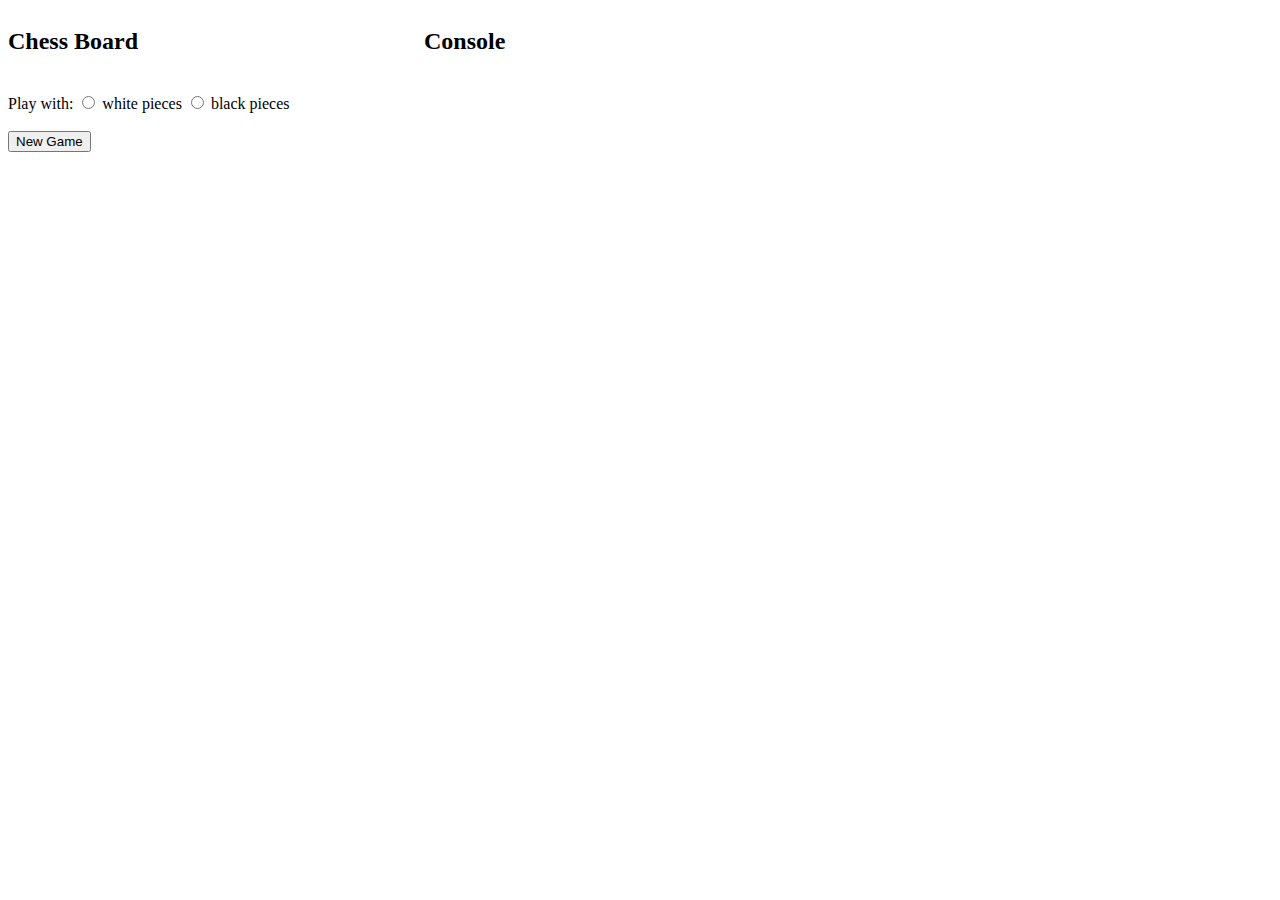
<file: client/index.html>
<!doctype html>
<html>

<head>
    <meta charset="utf-8" />
    <meta http-equiv="X-UA-Compatible" content="IE=edge,chrome=1" />
    <title>Chess Game</title>
    <link rel="stylesheet" href="css/chessboard.css" />
</head>

<body>
    <div id="board-container">
        <h2>Chess Board</h2>
        <div id="board" style="width: 400px"></div>
        <br>
        <div id="control-panel">
            Play with:
            <input type="radio" name="orientation" value="white"> white pieces
            <input type="radio" name="orientation" value="black"> black pieces
            <br>
            <br>
            <button id="new-game-btn">New Game</button>
        </div>
    </div>
    <div id="console-container">
        <h2>Console</h2>
        <pre id="console"></pre>
    </div>
    <script type="text/javascript" src="http://ajax.googleapis.com/ajax/libs/jquery/1.10.2/jquery.min.js"></script>
    <script type="text/javascript" src="js/json3.min.js"></script>
    <script type="text/javascript" src="js/chessboard.js"></script>
    <script type="text/javascript" src="js/main.js"></script>
</body>

</html>
</file>
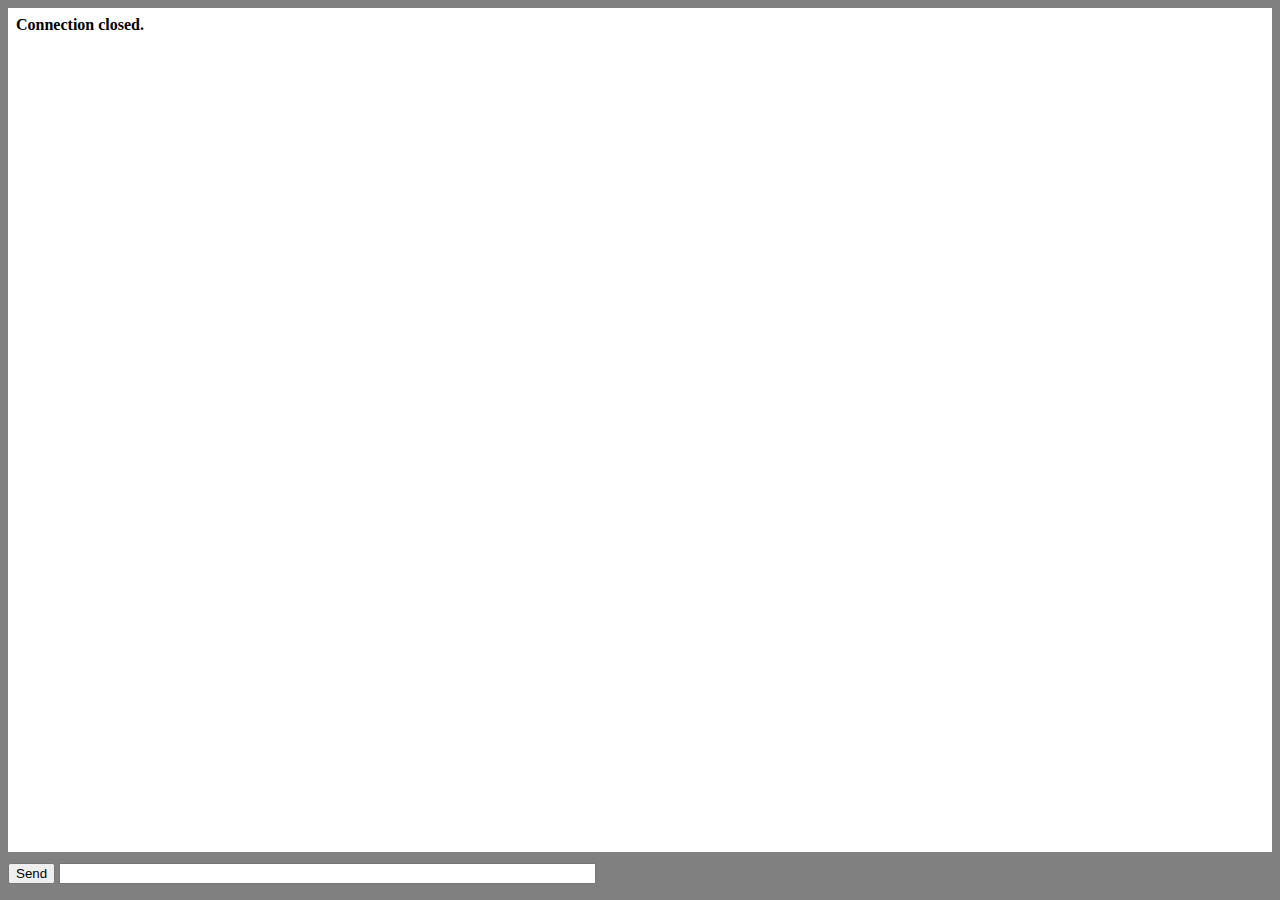
<file: vendor/github.com/gorilla/websocket/examples/chat/home.html>
<!DOCTYPE html>
<html lang="en">
<head>
<title>Chat Example</title>
<script type="text/javascript">
window.onload = function () {
    var conn;
    var msg = document.getElementById("msg");
    var log = document.getElementById("log");

    function appendLog(item) {
        var doScroll = log.scrollTop > log.scrollHeight - log.clientHeight - 1;
        log.appendChild(item);
        if (doScroll) {
            log.scrollTop = log.scrollHeight - log.clientHeight;
        }
    }

    document.getElementById("form").onsubmit = function () {
        if (!conn) {
            return false;
        }
        if (!msg.value) {
            return false;
        }
        conn.send(msg.value);
        msg.value = "";
        return false;
    };

    if (window["WebSocket"]) {
        conn = new WebSocket("ws://" + document.location.host + "/ws");
        conn.onclose = function (evt) {
            var item = document.createElement("div");
            item.innerHTML = "<b>Connection closed.</b>";
            appendLog(item);
        };
        conn.onmessage = function (evt) {
            var messages = evt.data.split('\n');
            for (var i = 0; i < messages.length; i++) {
                var item = document.createElement("div");
                item.innerText = messages[i];
                appendLog(item);
            }
        };
    } else {
        var item = document.createElement("div");
        item.innerHTML = "<b>Your browser does not support WebSockets.</b>";
        appendLog(item);
    }
};
</script>
<style type="text/css">
html {
    overflow: hidden;
}

body {
    overflow: hidden;
    padding: 0;
    margin: 0;
    width: 100%;
    height: 100%;
    background: gray;
}

#log {
    background: white;
    margin: 0;
    padding: 0.5em 0.5em 0.5em 0.5em;
    position: absolute;
    top: 0.5em;
    left: 0.5em;
    right: 0.5em;
    bottom: 3em;
    overflow: auto;
}

#form {
    padding: 0 0.5em 0 0.5em;
    margin: 0;
    position: absolute;
    bottom: 1em;
    left: 0px;
    width: 100%;
    overflow: hidden;
}

</style>
</head>
<body>
<div id="log"></div>
<form id="form">
    <input type="submit" value="Send" />
    <input type="text" id="msg" size="64"/>
</form>
</body>
</html>
</file>
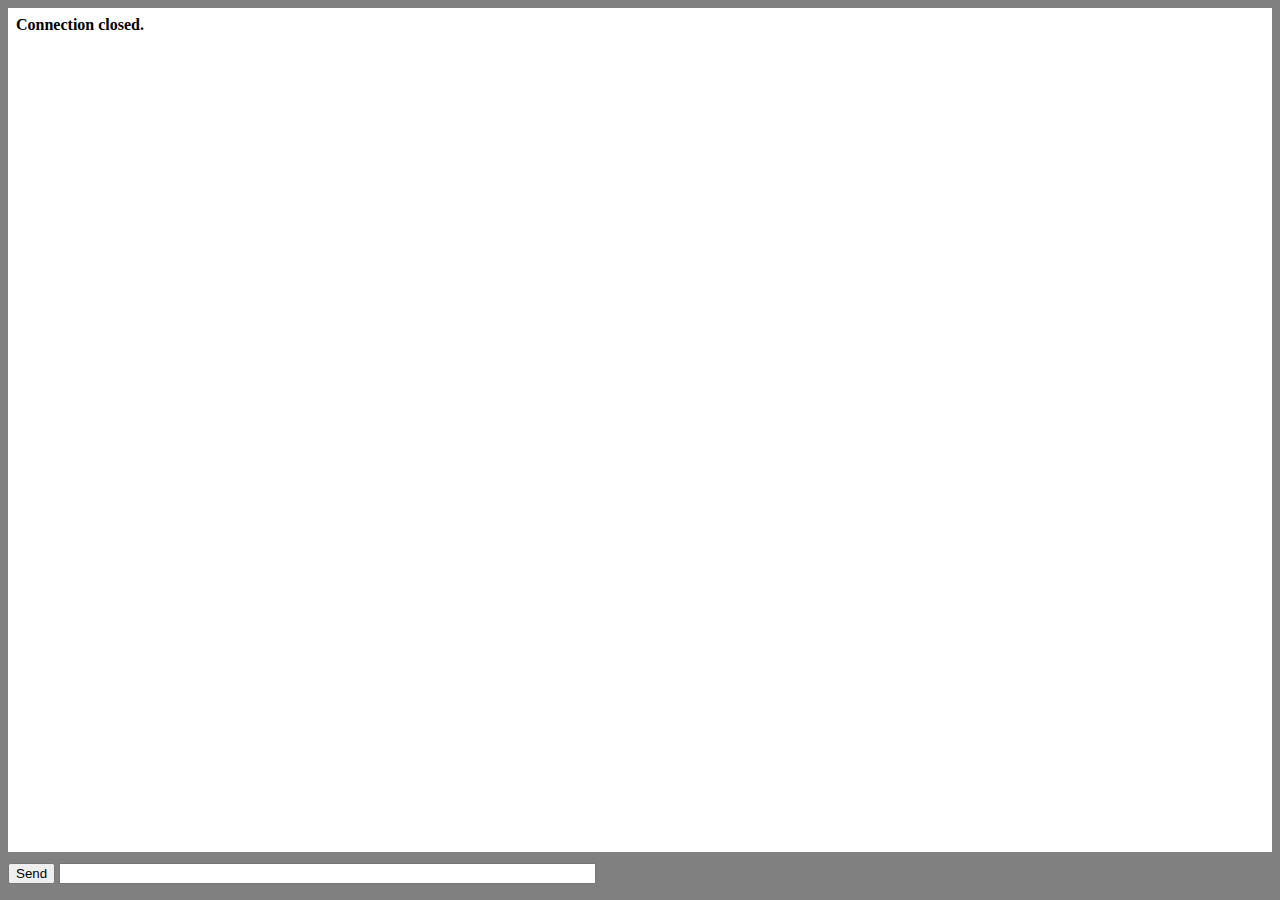
<file: vendor/github.com/gorilla/websocket/examples/command/home.html>
<!DOCTYPE html>
<html lang="en">
<head>
<title>Command Example</title>
<script type="text/javascript">
window.onload = function () {
    var conn;
    var msg = document.getElementById("msg");
    var log = document.getElementById("log");

    function appendLog(item) {
        var doScroll = log.scrollTop > log.scrollHeight - log.clientHeight - 1;
        log.appendChild(item);
        if (doScroll) {
            log.scrollTop = log.scrollHeight - log.clientHeight;
        }
    }

    document.getElementById("form").onsubmit = function () {
        if (!conn) {
            return false;
        }
        if (!msg.value) {
            return false;
        }
        conn.send(msg.value);
        msg.value = "";
        return false;
    };

    if (window["WebSocket"]) {
        conn = new WebSocket("ws://" + document.location.host + "/ws");
        conn.onclose = function (evt) {
            var item = document.createElement("div");
            item.innerHTML = "<b>Connection closed.</b>";
            appendLog(item);
        };
        conn.onmessage = function (evt) {
            var messages = evt.data.split('\n');
            for (var i = 0; i < messages.length; i++) {
                var item = document.createElement("div");
                item.innerText = messages[i];
                appendLog(item);
            }
        };
    } else {
        var item = document.createElement("div");
        item.innerHTML = "<b>Your browser does not support WebSockets.</b>";
        appendLog(item);
    }
};
</script>
<style type="text/css">
html {
    overflow: hidden;
}

body {
    overflow: hidden;
    padding: 0;
    margin: 0;
    width: 100%;
    height: 100%;
    background: gray;
}

#log {
    background: white;
    margin: 0;
    padding: 0.5em 0.5em 0.5em 0.5em;
    position: absolute;
    top: 0.5em;
    left: 0.5em;
    right: 0.5em;
    bottom: 3em;
    overflow: auto;
}

#log pre {
  margin: 0;
}

#form {
    padding: 0 0.5em 0 0.5em;
    margin: 0;
    position: absolute;
    bottom: 1em;
    left: 0px;
    width: 100%;
    overflow: hidden;
}

</style>
</head>
<body>
<div id="log"></div>
<form id="form">
    <input type="submit" value="Send" />
    <input type="text" id="msg" size="64"/>
</form>
</body>
</html>
</file>
<file: client/css/chessboard.css>
/*!
 * chessboard.js $version$
 *
 * Copyright 2013 Chris Oakman
 * Released under the MIT license
 * https://github.com/oakmac/chessboardjs/blob/master/LICENSE
 *
 * Date: $date$
 */


/* clearfix */

.clearfix-7da63 {
    clear: both;
}



/* board */

.board-b72b1 {
    border: 2px solid #404040;
    -webkit-box-sizing: content-box;
    -moz-box-sizing: content-box;
    box-sizing: content-box;
}



/* square */

.square-55d63 {
    float: left;
    position: relative;

    /* disable any native browser highlighting */
    -webkit-touch-callout: none;
    -webkit-user-select: none;
    -khtml-user-select: none;
    -moz-user-select: none;
    -ms-user-select: none;
    user-select: none;
}



/* white square */

.white-1e1d7 {
    background-color: #f0d9b5;
    color: #b58863;
}



/* black square */

.black-3c85d {
    background-color: #b58863;
    color: #f0d9b5;
}



/* highlighted square */

.highlight1-32417,
.highlight2-9c5d2 {
    -webkit-box-shadow: inset 0 0 3px 3px yellow;
    -moz-box-shadow: inset 0 0 3px 3px yellow;
    box-shadow: inset 0 0 3px 3px yellow;
}



/* notation */

.notation-322f9 {
    cursor: default;
    font-family: "Helvetica Neue", Helvetica, Arial, sans-serif;
    font-size: 14px;
    position: absolute;
}

.alpha-d2270 {
    bottom: 1px;
    right: 3px;
}

.numeric-fc462 {
    top: 2px;
    left: 2px;
}

#board-container {
    float: left;
}

#console-container {
    padding-left: 1em;
    float: left;
}
</file>
